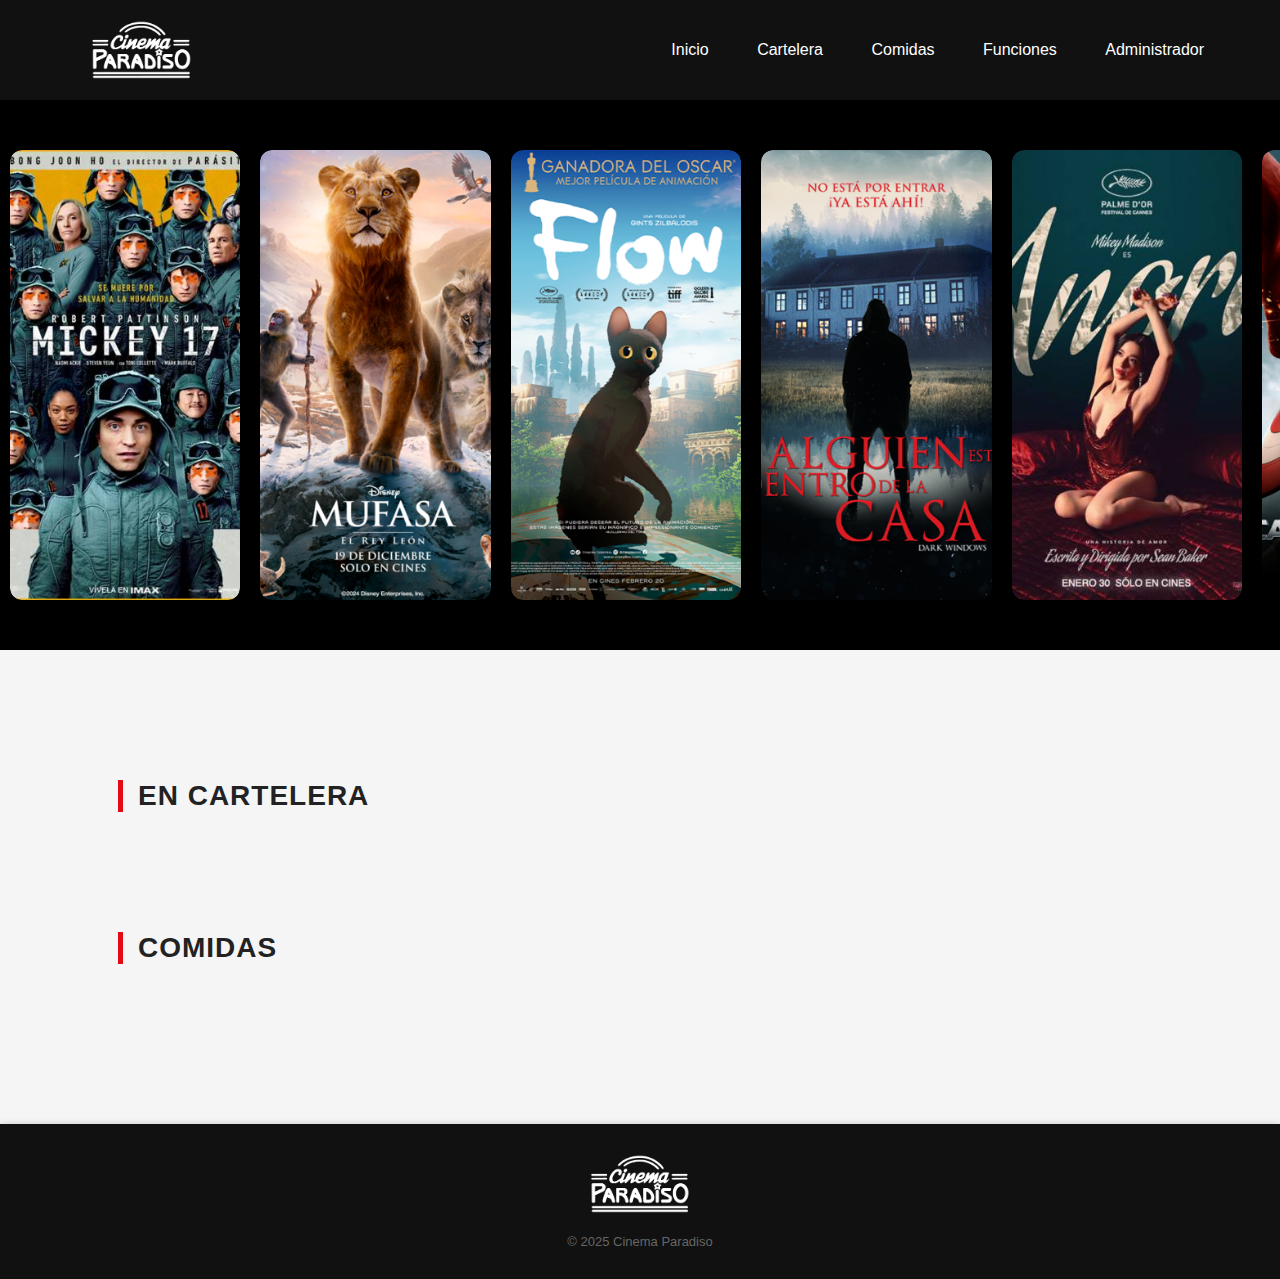
<file: Frontend/index.html>
<!DOCTYPE html>
<html lang="es">

<head>
    <meta charset="UTF-8">
    <meta name="viewport" content="width=device-width, initial-scale=1.0">
    <title>Cinema Paradiso</title>
    <link rel="stylesheet" href="css/styles.css">
</head>

<body onload="getMovies(); getFoods();">

    <div class="main-content">

        <header class="header">

            <div class="container">
                <a href="index.html" class="">
                    <img src="images/logo.png" alt="" class="logo">
                </a>
                    <nav class="nav">
                        <a href="index.html">Inicio</a>
                        <a href="cartelera.html">Cartelera</a>
                        <a href="comida.html">Comidas</a>
                        <a href="funcion.html">Funciones</a>
                        <a href="admin.html">Administrador</a>
                    </nav>
            </div>

        </header>

        <section class="slider">

            <div class="slider-track" id="sliderTrack">
                <div class="slide"><img src="images/mickey.png">
                    <div class="slide-title">Mickey 17</div>
                </div>
                <div class="slide"><img src="images/mufasa.png">
                    <div class="slide-title">Mufasa</div>
                </div>
                <div class="slide"><img src="images/flow.png">
                    <div class="slide-title">Flow</div>
                </div>
                <div class="slide"><img src="images/dark.png">
                    <div class="slide-title">Alguien en Casa</div>
                </div>
                <div class="slide"><img src="images/anora.png">
                    <div class="slide-title">Anora</div>
                </div>
                <div class="slide"><img src="images/capitan.png">
                    <div class="slide-title">Capitan</div>
                </div>
            </div>

        </section>

        <main>

            <section class="movies-grid-section">

                <h2 class="titulo-cartelera">En Cartelera</h2>

                <section class="movies-grid">

                    <!-- Aca van las peliculas -->

                </section>

            </section>

            <section class="movies-grid-section">

                <h2 class="titulo-comidas">Comidas</h2>

                <section class="foods-grid">

                    <!-- Aca van las comidas -->

                </section>

            </section>

        </main>

    </div>

    <footer class="footer">
        <div class="footer-container">
            <a href="index.html" class="">
                <img src="images/logo.png" alt="" class="logo">
            </a>
            <!--<div class="footer-links">
                <a href="#">Información Legal</a>
                <span>|</span>
                <a href="#">Acerca de Cineco</a>
            </div>
            <div class="footer-social">
                <p>Síguenos en redes sociales</p>
                <a href="#"><img src="ruta-facebook.svg" alt="Facebook"></a>
                <a href="#"><img src="ruta-twitter.svg" alt="Twitter"></a>
                <a href="#"><img src="ruta-instagram.svg" alt="Instagram"></a>
            </div>-->
        </div>
        <div class="footer-copy">
            © 2025 Cinema Paradiso
        </div>
    </footer>

    <script src="js/main.js"></script>
    <script src="js/movie.js"></script>
    <script src="js/food.js"></script>

    <script src="js/carteleras.js"></script>
    <script src="js/comidas.js"></script>


</body>

</html>
</file>
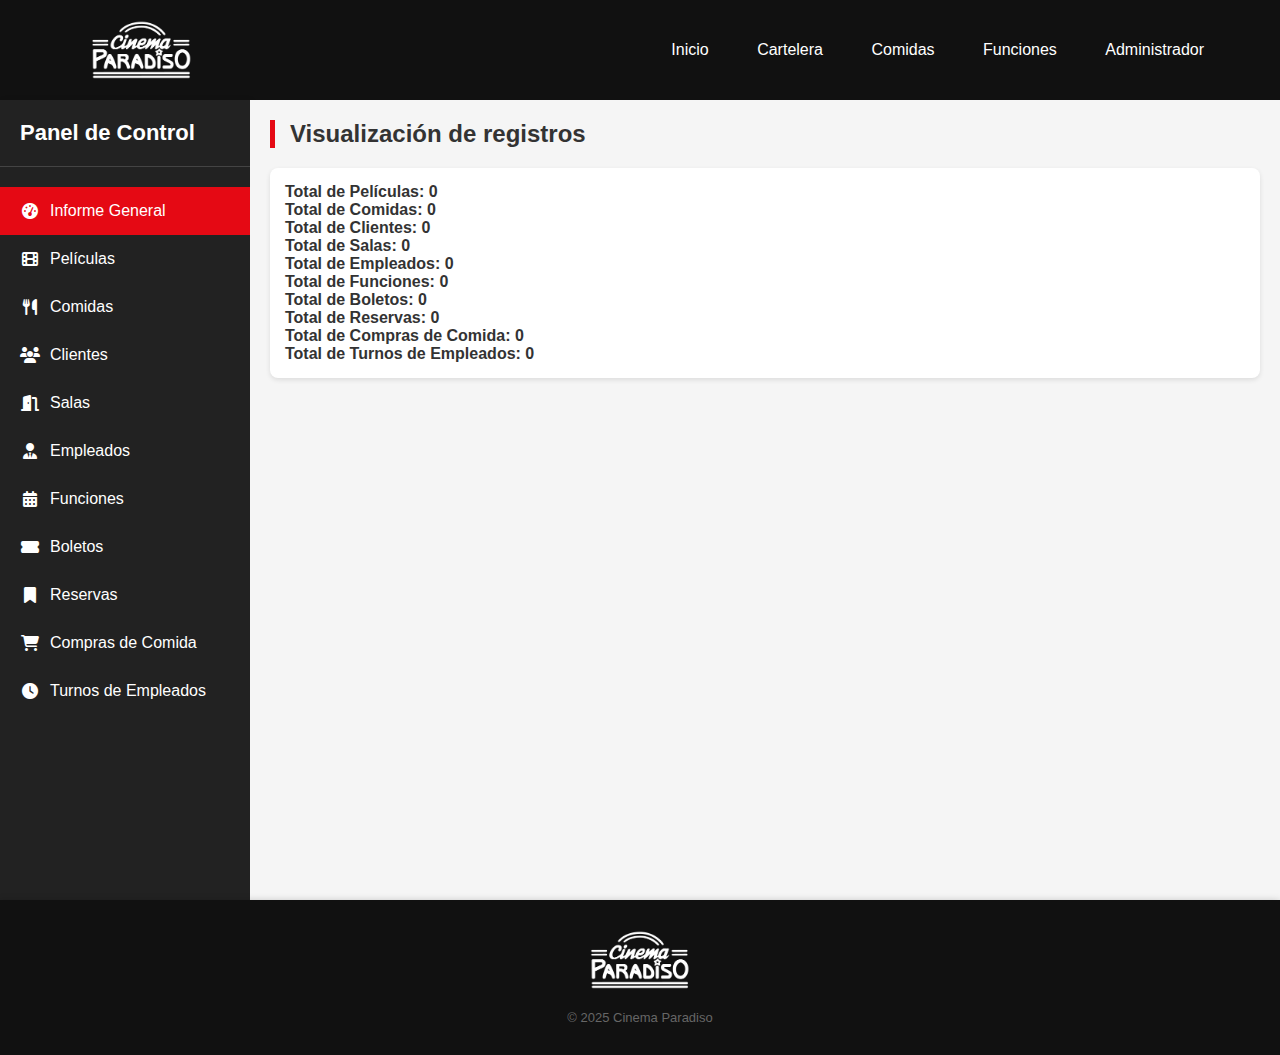
<file: Frontend/admin.html>
<!DOCTYPE html>
<html lang="es">

<head>
    <meta charset="UTF-8">
    <meta name="viewport" content="width=device-width, initial-scale=1.0">
    <title>Cinema Paradiso</title>
    <link rel="stylesheet" href="css/styles.css">
    <link rel="stylesheet" href="https://cdnjs.cloudflare.com/ajax/libs/font-awesome/6.4.2/css/all.min.css">

</head>

<body onload="
getMovies(); 
getFoods(); 
getCustomers(); 
getRooms(); 
getEmployees(); 
getScreenings(); 
getTickets(); 
getReservations(); 
getFoodPurchases();
getShifts();
">

    <div class="main-content">

        <header class="header">
            <div class="container">
                <a href="index.html" class="">
                    <img src="images/logo.png" alt="" class="logo">
                </a>
                <nav class="nav">
                    <a href="index.html">Inicio</a>
                    <a href="cartelera.html">Cartelera</a>
                    <a href="comida.html">Comidas</a>
                    <a href="funcion.html">Funciones</a>
                    <a href="admin.html">Administrador</a>
                </nav>
            </div>
        </header>

        <div class="admin-container">
            <!-- Sidebar / Menú Lateral -->
            <div class="sidebar">
                <div class="sidebar-header">
                    <h2>Panel de Control</h2>
                </div>
                <ul class="menu-items">
                    <li class="menu-item active" onclick="showPanel('dashboard')">
                        <i class="fas fa-tachometer-alt"></i> Informe General
                    </li>
                    <li class="menu-item" onclick="showPanel('movies')">
                        <i class="fas fa-film"></i> Películas
                    </li>
                    <li class="menu-item" onclick="showPanel('foods')">
                        <i class="fas fa-utensils"></i> Comidas
                    </li>
                    <li class="menu-item" onclick="showPanel('customers')">
                        <i class="fas fa-users"></i> Clientes
                    </li>
                    <li class="menu-item" onclick="showPanel('rooms')">
                        <i class="fas fa-door-open"></i> Salas
                    </li>
                    <li class="menu-item" onclick="showPanel('employees')">
                        <i class="fas fa-user-tie"></i> Empleados
                    </li>
                    <li class="menu-item" onclick="showPanel('screenings')">
                        <i class="fas fa-calendar-alt"></i> Funciones
                    </li>
                    <li class="menu-item" onclick="showPanel('tickets')">
                        <i class="fas fa-ticket-alt"></i> Boletos
                    </li>
                    <li class="menu-item" onclick="showPanel('reservations')">
                        <i class="fas fa-bookmark"></i> Reservas
                    </li>
                    <li class="menu-item" onclick="showPanel('foodpurchases')">
                        <i class="fas fa-shopping-cart"></i> Compras de Comida
                    </li>
                    <li class="menu-item" onclick="showPanel('employeeshifts')">
                        <i class="fas fa-clock"></i> Turnos de Empleados
                    </li>

                </ul>
            </div>

            <!-- Panel Principal -->
            <div class="main-panel">

                <!-- Dashboard Panel -->
                <div id="dashboard" class="content-panel active">
                    <div class="panel-header">
                        <h2 class="panel-title">Visualización de registros</h2>
                    </div>

                    <div class="contador-panel">
                        <p>Total de Películas: <span id="contadorPeliculas">0</span></p>
                        <p>Total de Comidas: <span id="contadorComidas">0</span></p>
                        <p>Total de Clientes: <span id="contadorClientes">0</span></p>
                        <p>Total de Salas: <span id="contadorSalas">0</span></p>
                        <p>Total de Empleados: <span id="contadorEmpleados">0</span></p>
                        <p>Total de Funciones: <span id="contadorFunciones">0</span></p>
                        <p>Total de Boletos: <span id="contadorBoletos">0</span></p>
                        <p>Total de Reservas: <span id="contadorReservas">0</span></p>
                        <p>Total de Compras de Comida: <span id="contadorCompras">0</span></p>
                        <p>Total de Turnos de Empleados: <span id="contadorTurnos">0</span></p>
                    </div>
                </div>

                <!-- Movies Panel -->
                <div id="movies" class="content-panel">
                    <div class="panel-header">
                        <h2 class="panel-title">Gestión de Películas</h2>
                        <div class="panel-actions">
                            <div class="search-wrapper">
                                <img src="images/search_icon.svg" alt="Buscar" class="search-icon">
                                <input type="text" class="search-bar" placeholder="Buscar">
                            </div>
                            <button id="agregarPeliculaBtn" class="btn-agregar-pelicula">Agregar Película</button>
                        </div>
                    </div>

                    <section class="movies-grid" id="cartelera-grid">
                        <!-- El contenido de las películas se cargará dinámicamente -->
                    </section>
                </div>

                <!-- Foods Panel -->
                <div id="foods" class="content-panel">
                    <div class="panel-header">
                        <h2 class="panel-title">Gestión de Comidas</h2>
                        <div class="panel-actions">
                            <div class="search-wrapper">
                                <img src="images/search_icon.svg" alt="Buscar" class="search-icon">
                                <input type="text" class="search-bar-comida" placeholder="Buscar">
                            </div>
                            <button id="agregarComidaBtn" class="btn-agregar-comida">Agregar Comida</button>
                        </div>
                    </div>

                    <section class="foods-grid" id="comidas-grid">
                        <!-- El contenido de las comidas se cargará dinámicamente -->
                    </section>
                </div>

                <!-- Customers Panel -->
                <div id="customers" class="content-panel">
                    <div class="panel-header">
                        <h2 class="panel-title">Gestión de Clientes</h2>
                        <div class="panel-actions">
                            <div class="search-wrapper">
                                <img src="images/search_icon.svg" alt="Buscar" class="search-icon">
                                <input type="text" class="search-bar-cliente" placeholder="Buscar">
                            </div>
                            <button id="agregarClienteBtn" class="btn-agregar-cliente">Agregar Cliente</button>
                        </div>
                    </div>

                    <section class="customers-grid" id="clientes-grid">
                        <!-- El contenido de los empleados se cargará dinámicamente -->
                    </section>
                </div>

                <!-- Rooms Panel -->
                <div id="rooms" class="content-panel">
                    <div class="panel-header">
                        <h2 class="panel-title">Gestión de Salas</h2>
                        <div class="panel-actions">
                            <div class="search-wrapper">
                                <img src="images/search_icon.svg" alt="Buscar" class="search-icon">
                                <input type="text" class="search-bar-sala" placeholder="Buscar">
                            </div>
                            <button id="agregarSalaBtn" class="btn-agregar-sala">Agregar Sala</button>
                        </div>
                    </div>

                    <section class="rooms-grid" id="salas-grid">
                        <!-- El contenido de los empleados se cargará dinámicamente -->
                    </section>
                </div>

                <!-- Employees Panel -->
                <div id="employees" class="content-panel">
                    <div class="panel-header">
                        <h2 class="panel-title">Gestión de Empleados</h2>
                        <div class="panel-actions">
                            <div class="search-wrapper">
                                <img src="images/search_icon.svg" alt="Buscar" class="search-icon">
                                <input type="text" class="search-bar-empleado" placeholder="Buscar">
                            </div>
                            <button id="agregarEmpleadoBtn" class="btn-agregar-empleado">Agregar Empleado</button>
                        </div>
                    </div>

                    <section class="employees-grid" id="empleados-grid">
                        <!-- El contenido de los empleados se cargará dinámicamente -->
                    </section>
                </div>

                <!-- Functions Panel -->
                <div id="screenings" class="content-panel">
                    <div class="panel-header">
                        <h2 class="panel-title">Gestión de Funciones</h2>
                        <div class="panel-actions">
                            <div class="search-wrapper">
                                <img src="images/search_icon.svg" alt="Buscar" class="search-icon">
                                <input type="text" class="search-bar-funcion" placeholder="Buscar">
                            </div>
                            <button id="agregarFuncionBtn" class="btn-agregar-funcion">Agregar Funcion</button>
                        </div>
                    </div>

                    <section class="screenings-grid" id="funciones-grid">
                        <!-- El contenido de los empleados se cargará dinámicamente -->
                    </section>
                </div>

                <!-- Tickets Panel -->
                <div id="tickets" class="content-panel">
                    <div class="panel-header">
                        <h2 class="panel-title">Gestión de Boletos</h2>
                        <div class="panel-actions">
                            <div class="search-wrapper">
                                <img src="images/search_icon.svg" alt="Buscar" class="search-icon">
                                <input type="text" class="search-bar-boleto" placeholder="Buscar">
                            </div>
                            <button id="agregarBoletoBtn" class="btn-agregar-boleto">Agregar Boleto</button>
                        </div>
                    </div>

                    <section class="tickets-grid" id="boletos-grid">
                        <!-- El contenido de los empleados se cargará dinámicamente -->
                    </section>
                </div>

                <!-- Reservations Panel -->
                <div id="reservations" class="content-panel">
                    <div class="panel-header">
                        <h2 class="panel-title">Gestión de Reservas</h2>
                        <div class="panel-actions">
                            <div class="search-wrapper">
                                <img src="images/search_icon.svg" alt="Buscar" class="search-icon">
                                <input type="text" class="search-bar-reserva" placeholder="Buscar">
                            </div>
                            <button id="agregarReservaBtn" class="btn-agregar-reserva">Agregar Reserva</button>
                        </div>
                    </div>

                    <section class="reservations-grid" id="reservas-grid">
                        <!-- El contenido de los empleados se cargará dinámicamente -->
                    </section>
                </div>

                <!-- Foodpurchase Panel -->
                <div id="foodpurchases" class="content-panel">
                    <div class="panel-header">
                        <h2 class="panel-title">Gestión de Compras de Comida</h2>
                        <div class="panel-actions">
                            <div class="search-wrapper">
                                <img src="images/search_icon.svg" alt="Buscar" class="search-icon">
                                <input type="text" class="search-bar-compra" placeholder="Buscar">
                            </div>
                            <button id="agregarCompraBtn" class="btn-agregar-compra">Agregar Compras</button>
                        </div>
                    </div>

                    <section class="foodpurchases-grid" id="compras-grid">
                        <!-- El contenido de los empleados se cargará dinámicamente -->
                    </section>
                </div>

                <!-- Employeeshift Panel -->
                <div id="employeeshifts" class="content-panel">
                    <div class="panel-header">
                        <h2 class="panel-title">Gestión de Turno de Empleados</h2>
                        <div class="panel-actions">
                            <div class="search-wrapper">
                                <img src="images/search_icon.svg" alt="Buscar" class="search-icon">
                                <input type="text" class="search-bar-turno" placeholder="Buscar">
                            </div>
                            <button id="agregarTurnoBtn" class="btn-agregar-turno">Agregar Turnos</button>
                        </div>
                    </div>

                    <section class="shifts-grid" id="turnos-grid">
                        <!-- El contenido de los empleados se cargará dinámicamente -->
                    </section>
                </div>


            </div>
        </div>

        <!-- ******************** MODALES ******************** -->
        <section>
            <!-- Modal Agregar Pelicula -->
            <div id="modalAgregarPelicula" class="modal-agregar-pelicula">
                <div class="modal-contenido">
                    <span class="cerrar-modal-agregar">&times;</span>
                    <h2>Añadir Nueva Película</h2>

                    <div class="form-grupo">
                        <label for="titulo">Título</label>
                        <input type="text" id="titulo" name="titulo" required>
                        <span class="error-text" id="errorTitulo"></span>
                    </div>
                    <div class="form-grupo">
                        <label for="descripcion">Descripción</label>
                        <textarea id="descripcion" name="descripcion" required></textarea>
                        <span class="error-text" id="errorDescripcion"></span>
                    </div>
                    <div class="form-grupo">
                        <label for="genero">Género</label>
                        <input type="text" id="genero" name="genero" required>
                        <span class="error-text" id="errorGenero"></span>
                    </div>
                    <div class="form-grupo">
                        <label for="duracion">Duración (minutos)</label>
                        <input type="number" id="duracion" name="duracion" required>
                        <span class="error-text" id="errorDuracion"></span>
                    </div>
                    <div class="form-grupo">
                        <label for="urlImagen">URL de la Imagen</label>
                        <input type="url" id="urlImagen" name="urlImagen" required>
                        <span class="error-text" id="errorUrl"></span>
                    </div>

                    <button type="button" class="btn-guardar" onclick="validarYRegistrar()">Guardar
                        Película</button>
                </div>
            </div>

            <!-- Modal Editar Película -->
            <div id="modalEditarPelicula" class="modal-agregar-pelicula">
                <div class="modal-contenido">
                    <span class="cerrar-modal-editar">&times;</span>
                    <h2>Editar Película</h2>
                    <form id="formEditarPelicula">
                        <input type="hidden" id="editarPeliculaId">

                        <div class="form-grupo">
                            <label for="editarTitulo">Título</label>
                            <input type="text" id="editarTitulo" required>
                            <span class="error-text" id="errorEditarTitulo"></span>
                        </div>
                        <div class="form-grupo">
                            <label for="editarDescripcion">Descripción</label>
                            <textarea id="editarDescripcion" required></textarea>
                            <span class="error-text" id="errorEditarDescripcion"></span>
                        </div>
                        <div class="form-grupo">
                            <label for="editarGenero">Género</label>
                            <input type="text" id="editarGenero" required>
                            <span class="error-text" id="errorEditarGenero"></span>
                        </div>
                        <div class="form-grupo">
                            <label for="editarDuracion">Duración (minutos)</label>
                            <input type="number" id="editarDuracion" required>
                            <span class="error-text" id="errorEditarDuracion"></span>
                        </div>
                        <div class="form-grupo">
                            <label for="editarUrlImagen">URL de la Imagen</label>
                            <input type="url" id="editarUrlImagen" required>
                            <span class="error-text" id="errorEditarUrl"></span>
                        </div>

                        <button type="button" class="btn-guardar" onclick="validarYEditar()">Guardar</button>
                    </form>
                </div>
            </div>

            <!-- Modal Agregar Comidas -->
            <div id="modalAgregarComida" class="modal-agregar-comida">
                <div class="modal-contenido">
                    <span class="cerrar-modal-agregar">&times;</span>
                    <h2>Añadir Nueva Comida</h2>
                    <form id="formAgregarComida">

                        <div class="form-grupo">
                            <label for="nombre">Nombre</label>
                            <input type="text" id="nombre" name="nombre" required>
                            <span class="error-text" id="errorNombre"></span>
                        </div>
                        <div class="form-grupo">
                            <label for="precio">Precio</label>
                            <input type="number" id="precio" name="precio" required>
                            <span class="error-text" id="errorPrecio"></span>
                        </div>
                        <div class="form-grupo">
                            <label for="urlImagenComida">URL de la Imagen</label>
                            <input type="url" id="urlImagenComida" name="urlImagenComida" required>
                            <span class="error-text" id="errorUrlComida"></span>
                        </div>

                        <button type="button" class="btn-guardar" onclick="validarYRegistrarComida()">Guardar</button>

                    </form>
                </div>
            </div>

            <!-- Modal Editar Comidas -->
            <div id="modalEditarComida" class="modal-agregar-comida">
                <div class="modal-contenido">
                    <span class="cerrar-modal-editar">&times;</span>
                    <h2>Editar Comida</h2>
                    <form id="formEditarComida">
                        <input type="hidden" id="editarComidaId">

                        <div class="form-grupo">
                            <label for="editarNombre">Nombre</label>
                            <input type="text" id="editarNombre" required>
                            <span class="error-text" id="errorEditarNombre"></span>
                        </div>
                        <div class="form-grupo">
                            <label for="editarPrecio">Precio</label>
                            <input type="number" id="editarPrecio" required>
                            <span class="error-text" id="errorEditarPrecio"></span>
                        </div>
                        <div class="form-grupo">
                            <label for="editarUrlImagenComida">URL de la Imagen</label>
                            <input type="url" id="editarUrlImagenComida" required>
                            <span class="error-text" id="errorEditarUrlComida"></span>
                        </div>

                        <button type="button" class="btn-guardar" onclick="validarYEditarComida()">Guardar</button>
                    </form>
                </div>
            </div>

            <!-- Modal Agregar Clientes -->
            <div id="modalAgregarCliente" class="modal-agregar-cliente">
                <div class="modal-contenido">
                    <span class="cerrar-modal-agregar">&times;</span>
                    <h2>Añadir Nuevo Cliente</h2>
                    <form id="formAgregarCliente">

                        <div class="form-grupo">
                            <label for="cliente">Nombre</label>
                            <input type="text" id="cliente" name="cliente" required>
                            <span class="error-text" id="errorCliente"></span>
                        </div>
                        <div class="form-grupo">
                            <label for="correo">Correo</label>
                            <input type="email" id="correo" name="correo" required>
                            <span class="error-text" id="errorCorreo"></span>
                        </div>
                        <div class="form-grupo">
                            <label for="contrasena">Contraseña</label>
                            <input type="text" id="contrasena" name="contrasena" required>
                            <span class="error-text" id="errorContrasena"></span>
                        </div>

                        <button type="button" class="btn-guardar" onclick="validarYRegistrarCliente()">Guardar</button>
                    </form>
                </div>
            </div>

            <!-- Modal Editar Clientes -->
            <div id="modalEditarCliente" class="modal-agregar-cliente">
                <div class="modal-contenido">
                    <span class="cerrar-modal-editar">&times;</span>
                    <h2>Editar Cliente</h2>
                    <form id="formEditarCliente">
                        <input type="hidden" id="editarClienteId">

                        <div class="form-grupo">
                            <label for="editarCliente">Nombre</label>
                            <input type="text" id="editarCliente" required>
                            <span class="error-text" id="errorEditarCliente"></span>
                        </div>
                        <div class="form-grupo">
                            <label for="editarCorreo">Correo</label>
                            <input type="email" id="editarCorreo" required>
                            <span class="error-text" id="errorEditarCorreo"></span>
                        </div>
                        <div class="form-grupo">
                            <label for="editarContrasena">Contraseña</label>
                            <input type="text" id="editarContrasena" required>
                            <span class="error-text" id="errorEditarContrasena"></span>
                        </div>

                        <button type="button" class="btn-guardar" onclick="validarYEditarCliente()">Guardar</button>
                    </form>
                </div>
            </div>

            <!-- Modal Agregar Salas -->
            <div id="modalAgregarSala" class="modal-agregar-sala">
                <div class="modal-contenido">
                    <span class="cerrar-modal-agregar">&times;</span>
                    <h2>Añadir Nueva Sala</h2>
                    <form id="formAgregarSala">

                        <div class="form-grupo">
                            <label for="sala">Número de Sala</label>
                            <input type="number" id="sala" name="sala" required>
                            <span class="error-text" id="errorSala"></span>
                        </div>
                        <div class="form-grupo">
                            <label for="capacidad">Capacidad de Sala</label>
                            <input type="number" id="capacidad" name="capacidad" required>
                            <span class="error-text" id="errorCapacidad"></span>
                        </div>

                        <button type="button" class="btn-guardar" onclick="validarYRegistrarSala()">Guardar</button>
                    </form>
                </div>
            </div>

            <!-- Modal Editar Salas -->
            <div id="modalEditarSala" class="modal-agregar-sala">
                <div class="modal-contenido">
                    <span class="cerrar-modal-editar">&times;</span>
                    <h2>Editar Sala</h2>
                    <form id="formEditarSala">
                        <input type="hidden" id="editarSalaId">

                        <div class="form-grupo">
                            <label for="editarSala">Número de Sala</label>
                            <input type="number" id="editarSala" required>
                            <span class="error-text" id="errorEditarSala"></span>
                        </div>
                        <div class="form-grupo">
                            <label for="editarCapacidad">Capacidad de Sala</label>
                            <input type="number" id="editarCapacidad" required>
                            <span class="error-text" id="errorEditarCapacidad"></span>
                        </div>

                        <button type="button" class="btn-guardar" onclick="validarYEditarSala()">Guardar</button>
                    </form>
                </div>
            </div>

            <!-- Modal Agregar Empleados -->
            <div id="modalAgregarEmpleado" class="modal-agregar-empleado">
                <div class="modal-contenido">
                    <span class="cerrar-modal-agregar">&times;</span>
                    <h2>Añadir Nuevo Empleado</h2>
                    <form id="formAgregarEmpleado">

                        <div class="form-grupo">
                            <label for="empleado">Nombre de Empleado</label>
                            <input type="text" id="empleado" name="empleado" required>
                            <span class="error-text" id="errorEmpleado"></span>
                        </div>
                        <div class="form-grupo">
                            <label for="posicion">Posición del Empleado</label>
                            <input type="text" id="posicion" name="posicion" required>
                            <span class="error-text" id="errorPosicion"></span>
                        </div>

                        <button type="button" class="btn-guardar" onclick="validarYRegistrarEmpleado()">Guardar</button>
                    </form>
                </div>
            </div>

            <!-- Modal Editar Empleados -->
            <div id="modalEditarEmpleado" class="modal-agregar-empleado">
                <div class="modal-contenido">
                    <span class="cerrar-modal-editar">&times;</span>
                    <h2>Editar Empleado</h2>
                    <form id="formEditarEmpleado">
                        <input type="hidden" id="editarEmpleadoId">

                        <div class="form-grupo">
                            <label for="editarEmpleado">Nombre de Empleado</label>
                            <input type="text" id="editarEmpleado" required>
                            <span class="error-text" id="errorEditarEmpleado"></span>
                        </div>
                        <div class="form-grupo">
                            <label for="editarPosicion">Posición del Empleado</label>
                            <input type="text" id="editarPosicion" required>
                            <span class="error-text" id="errorEditarPosicion"></span>
                        </div>

                        <button type="button" class="btn-guardar" onclick="validarYEditarEmpleado()">Guardar</button>
                    </form>
                </div>
            </div>

            <!-- Modal Agregar Función -->
            <div id="modalAgregarFuncion" class="modal-agregar-funcion">
                <div class="modal-contenido">
                    <span class="cerrar-modal-agregar">&times;</span>
                    <h2>Añadir Nueva Función</h2>
                    <form id="formAgregarFuncion">
                        <div class="form-grupo">
                            <label for="selectPelicula">Película</label>
                            <select id="selectPelicula" name="selectPelicula" required>
                                <option value="">Seleccionar película...</option>
                                <!-- Las opciones se cargarán dinámicamente desde JavaScript -->
                            </select>
                            <span class="error-text" id="errorPelicula"></span>
                        </div>
                        <div class="form-grupo">
                            <label for="selectSala">Sala</label>
                            <select id="selectSala" name="selectSala" required>
                                <option value="">Seleccionar sala...</option>
                                <!-- Las opciones se cargarán dinámicamente desde JavaScript -->
                            </select>
                            <span class="error-text" id="errorSala"></span>
                        </div>
                        <div class="form-grupo">
                            <label for="fecha">Fecha</label>
                            <input type="date" id="fecha" name="fecha" required>
                            <span class="error-text" id="errorFecha"></span>
                        </div>

                        <button type="button" class="btn-guardar" onclick="validarYRegistrarFuncion()">Guardar</button>
                    </form>
                </div>
            </div>

            <!-- Modal Editar Función -->
            <div id="modalEditarFuncion" class="modal-agregar-funcion">
                <div class="modal-contenido">
                    <span class="cerrar-modal-editar">&times;</span>
                    <h2>Editar Función</h2>
                    <form id="formEditarFuncion">
                        <input type="hidden" id="editarFuncionId">

                        <div class="form-grupo">
                            <label for="editarSelectPelicula">Película</label>
                            <select id="editarSelectPelicula" required>
                                <option value="">Seleccionar película...</option>
                                <!-- Las opciones se cargarán dinámicamente desde JavaScript -->
                            </select>
                            <span class="error-text" id="errorEditarPelicula"></span>
                        </div>
                        <div class="form-grupo">
                            <label for="editarSelectSala">Sala</label>
                            <select id="editarSelectSala" required>
                                <option value="">Seleccionar sala...</option>
                                <!-- Las opciones se cargarán dinámicamente desde JavaScript -->
                            </select>
                            <span class="error-text" id="errorEditarSala"></span>
                        </div>
                        <div class="form-grupo">
                            <label for="editarFecha">Fecha</label>
                            <input type="date" id="editarFecha" required>
                            <span class="error-text" id="errorEditarFecha"></span>
                        </div>

                        <button type="button" class="btn-guardar" onclick="validarYEditarFuncion()">Guardar</button>
                    </form>
                </div>
            </div>

            <!-- Modal Agregar Boleto -->
            <div id="modalAgregarBoleto" class="modal-agregar-boleto">
                <div class="modal-contenido">
                    <span class="cerrar-modal-agregar">&times;</span>
                    <h2>Añadir Nuevo Boleto</h2>
                    <form id="formAgregarBoleto">
                        <div class="form-grupo">
                            <label for="selectBoleto">Boleto</label>
                            <select id="selectBoleto" name="selectBoleto" required>
                                <option value="">Seleccionar boleto...</option>
                                <!-- Las opciones se cargarán dinámicamente desde JavaScript -->
                            </select>
                            <span class="error-text" id="errorBoleto"></span>
                        </div>
                        <div class="form-grupo">
                            <label for="selectFuncion">Función</label>
                            <select id="selectFuncion" name="selectFuncion" required>
                                <option value="">Seleccionar función...</option>
                                <!-- Las opciones se cargarán dinámicamente desde JavaScript -->
                            </select>
                            <span class="error-text" id="errorFuncion"></span>
                        </div>
                        <div class="form-grupo">
                            <label for="precioBoleto">Precio</label>
                            <input type="number" id="precioBoleto" name="precioBoleto" required>
                            <span class="error-text" id="errorPrecioBoleto"></span>
                        </div>

                        <button type="button" class="btn-guardar" onclick="validarYRegistrarBoleto()">Guardar</button>
                    </form>
                </div>
            </div>

            <!-- Modal Editar Boleto -->
            <div id="modalEditarBoleto" class="modal-agregar-boleto">
                <div class="modal-contenido">
                    <span class="cerrar-modal-editar">&times;</span>
                    <h2>Editar Boleto</h2>
                    <form id="formEditarBoleto">
                        <input type="hidden" id="editarBoletoId">

                        <div class="form-grupo">
                            <label for="editarSelectBoleto">Boleto</label>
                            <select id="editarSelectBoleto" required>
                                <option value="">Seleccionar Boleto...</option>
                                <!-- Las opciones se cargarán dinámicamente desde JavaScript -->
                            </select>
                            <span class="error-text" id="errorEditarBoleto"></span>
                        </div>
                        <div class="form-grupo">
                            <label for="editarSelectFuncion">Función</label>
                            <select id="editarSelectFuncion" required>
                                <option value="">Seleccionar función...</option>
                                <!-- Las opciones se cargarán dinámicamente desde JavaScript -->
                            </select>
                            <span class="error-text" id="errorEditarFuncion"></span>
                        </div>
                        <div class="form-grupo">
                            <label for="editarPrecioBoleto">Precio</label>
                            <input type="number" id="editarPrecioBoleto" required>
                            <span class="error-text" id="errorEditarPrecioBoleto"></span>
                        </div>

                        <button type="button" class="btn-guardar" onclick="validarYEditarBoleto()">Guardar</button>
                    </form>
                </div>
            </div>

            <!-- Modal Agregar Reserva -->
            <div id="modalAgregarReserva" class="modal-agregar-reserva">
                <div class="modal-contenido">
                    <span class="cerrar-modal-agregar">&times;</span>
                    <h2>Añadir Nueva Reserva</h2>
                    <form id="formAgregarReserva">
                        <div class="form-grupo">
                            <label for="selectReserva">Reserva</label>
                            <select id="selectReserva" name="selectReserva" required>
                                <option value="">Seleccionar reserva...</option>
                                <!-- Las opciones se cargarán dinámicamente desde JavaScript -->
                            </select>
                            <span class="error-text" id="errorReserva"></span>
                        </div>
                        <div class="form-grupo">
                            <label for="selectFuncionReserva">Función</label>
                            <select id="selectFuncionReserva" name="selectFuncionReserva" required>
                                <option value="">Seleccionar función...</option>
                                <!-- Las opciones se cargarán dinámicamente desde JavaScript -->
                            </select>
                            <span class="error-text" id="errorFuncionReserva"></span>
                        </div>
                        <div class="form-grupo">
                            <label for="cantidadBoletos">Cantidad de Boletos</label>
                            <input type="number" id="cantidadBoletos" name="cantidadBoletos" required>
                            <span class="error-text" id="errorCantidadBoletos"></span>
                        </div>

                        <button type="button" class="btn-guardar" onclick="validarYRegistrarReserva()">Guardar</button>
                    </form>
                </div>
            </div>

            <!-- Modal Editar Reserva -->
            <div id="modalEditarReserva" class="modal-agregar-reserva">
                <div class="modal-contenido">
                    <span class="cerrar-modal-editar">&times;</span>
                    <h2>Editar Reserva</h2>
                    <form id="formEditarReserva">
                        <input type="hidden" id="editarReservaId">

                        <div class="form-grupo">
                            <label for="editarSelectReserva">Reserva</label>
                            <select id="editarSelectReserva" required>
                                <option value="">Seleccionar reserva...</option>
                                <!-- Las opciones se cargarán dinámicamente desde JavaScript -->
                            </select>
                            <span class="error-text" id="errorEditarReserva"></span>
                        </div>
                        <div class="form-grupo">
                            <label for="editarSelectFuncionReserva">Función</label>
                            <select id="editarSelectFuncionReserva" required>
                                <option value="">Seleccionar función...</option>
                                <!-- Las opciones se cargarán dinámicamente desde JavaScript -->
                            </select>
                            <span class="error-text" id="errorEditarFuncionReserva"></span>
                        </div>
                        <div class="form-grupo">
                            <label for="editarCantidadBoletos">Cantidad de Boletos</label>
                            <input type="number" id="editarCantidadBoletos" required>
                            <span class="error-text" id="errorEditarCantidadBoletos"></span>
                        </div>

                        <button type="button" class="btn-guardar" onclick="validarYEditarReserva()">Guardar</button>
                    </form>
                </div>
            </div>

            <!-- Modal Agregar Compra -->
            <div id="modalAgregarCompra" class="modal-agregar-compra">
                <div class="modal-contenido">
                    <span class="cerrar-modal-agregar">&times;</span>
                    <h2>Añadir Nueva Compra de Comida</h2>
                    <form id="formAgregarCompra">
                        <div class="form-grupo">
                            <label for="selectCompra">Cliente</label>
                            <select id="selectCompra" name="selectCompra" required>
                                <option value="">Seleccionar cliente...</option>
                                <!-- Las opciones se cargarán dinámicamente desde JavaScript -->
                            </select>
                            <span class="error-text" id="errorCompra"></span>
                        </div>
                        <div class="form-grupo">
                            <label for="selectComida">Comida</label>
                            <select id="selectComida" name="selectComida" required>
                                <option value="">Seleccionar comida...</option>
                                <!-- Las opciones se cargarán dinámicamente desde JavaScript -->
                            </select>
                            <span class="error-text" id="errorComida"></span>
                        </div>
                        <div class="form-grupo">
                            <label for="cantidadComida">Cantidad de Comida</label>
                            <input type="number" id="cantidadComida" name="cantidadComida" required>
                            <span class="error-text" id="errorCantidadComida"></span>
                        </div>

                        <button type="button" class="btn-guardar" onclick="validarYRegistrarCompra()">Guardar</button>
                    </form>
                </div>
            </div>

            <!-- Modal Editar Compra -->
            <div id="modalEditarCompra" class="modal-agregar-compra">
                <div class="modal-contenido">
                    <span class="cerrar-modal-editar">&times;</span>
                    <h2>Editar Reserva</h2>
                    <form id="formEditarCompra">
                        <input type="hidden" id="editarCompraId">

                        <div class="form-grupo">
                            <label for="editarSelectCompra">Cliente</label>
                            <select id="editarSelectCompra" required>
                                <option value="">Seleccionar cliente...</option>
                                <!-- Las opciones se cargarán dinámicamente desde JavaScript -->
                            </select>
                            <span class="error-text" id="errorEditarCompra"></span>
                        </div>
                        <div class="form-grupo">
                            <label for="editarSelectComida">Comida</label>
                            <select id="editarSelectComida" required>
                                <option value="">Seleccionar comida...</option>
                                <!-- Las opciones se cargarán dinámicamente desde JavaScript -->
                            </select>
                            <span class="error-text" id="errorEditarComida"></span>
                        </div>
                        <div class="form-grupo">
                            <label for="editarCantidadComida">Cantidad de Comida</label>
                            <input type="number" id="editarCantidadComida" required>
                            <span class="error-text" id="errorEditarCantidadComida"></span>
                        </div>

                        <button type="button" class="btn-guardar" onclick="validarYEditarCompra()">Guardar</button>
                    </form>
                </div>
            </div>

            <!-- Modal Agregar Turno -->
            <div id="modalAgregarTurno" class="modal-agregar-turno">
                <div class="modal-contenido">
                    <span class="cerrar-modal-agregar">&times;</span>
                    <h2>Añadir Nuevo Turno</h2>
                    <form id="formAgregarTurno">
                        <div class="form-grupo">
                            <label for="selectTurno">Empleado</label>
                            <select id="selectTurno" name="selectTurno" required>
                                <option value="">Seleccionar empleado...</option>
                                <!-- Las opciones se cargarán dinámicamente desde JavaScript -->
                            </select>
                            <span class="error-text" id="errorTurno"></span>
                        </div>
                        <div class="form-grupo">
                            <label for="selectFecha">Fecha de Turno</label>
                            <input type="date" id="selectFecha" name="selectFecha" required>
                            <span class="error-text" id="errorSelectFecha"></span>
                        </div>

                        <button type="button" class="btn-guardar" onclick="validarYRegistrarTurno()">Guardar</button>
                    </form>
                </div>
            </div>

            <!-- Modal Editar Turno -->
            <div id="modalEditarTurno" class="modal-agregar-turno">
                <div class="modal-contenido">
                    <span class="cerrar-modal-editar">&times;</span>
                    <h2>Editar Reserva</h2>
                    <form id="formEditarTurno">
                        <input type="hidden" id="editarTurnoId">

                        <div class="form-grupo">
                            <label for="editarSelectTurno">Turno</label>
                            <select id="editarSelectTurno" required>
                                <option value="">Seleccionar cliente...</option>
                                <!-- Las opciones se cargarán dinámicamente desde JavaScript -->
                            </select>
                            <span class="error-text" id="errorEditarSelectTurno"></span>
                        </div>
                        <div class="form-grupo">
                            <label for="editarSelectFecha">Fecha de Turno</label>
                            <input type="date" id="editarSelectFecha" name="editarSelectFecha" required>
                            <span class="error-text" id="errorEditarSelectFecha"></span>
                        </div>

                        <button type="button" class="btn-guardar" onclick="validarYEditarTurno()">Guardar</button>
                    </form>
                </div>
            </div>

        </section>
    </div>

    <footer class="footer">
        <div class="footer-container">
            <a href="index.html" class="">
                <img src="images/logo.png" alt="" class="logo">
            </a>
        </div>
        <div class="footer-copy">
            © 2025 Cinema Paradiso
        </div>
    </footer>

    <script src="js/main.js"></script>
    <script src="js/movie.js"></script>
    <script src="js/food.js"></script>
    <script src="js/customer.js"></script>
    <script src="js/room.js"></script>
    <script src="js/employee.js"></script>
    <SCript src="js/screening.js"></SCript>
    <script src="js/ticket.js"></script>
    <script src="js/reservation.js"></script>
    <script src="js/foodpurchase.js"></script>
    <script src="js/employeeshift.js"></script>


</body>

</html>
</file>
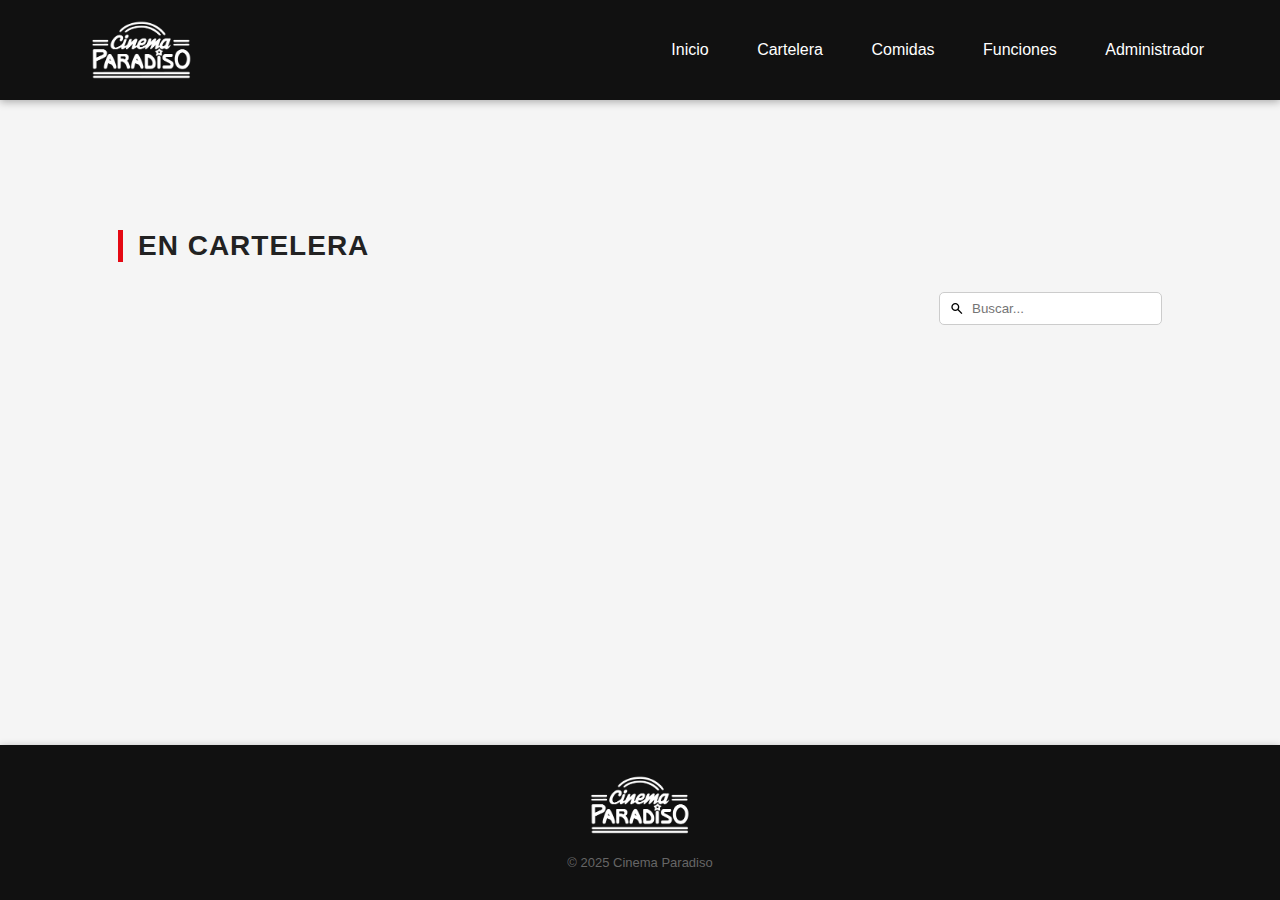
<file: Frontend/cartelera.html>
<!DOCTYPE html>
<html lang="es">

<head>
    <meta charset="UTF-8">
    <meta name="viewport" content="width=device-width, initial-scale=1.0">
    <title>Cinema Paradiso</title>
    <link rel="stylesheet" href="css/styles.css">
    <link rel="stylesheet" href="https://cdnjs.cloudflare.com/ajax/libs/font-awesome/6.4.2/css/all.min.css">

</head>

<body onload="getMovies();">

    <div class="main-content">

        <header class="header">
            <div class="container">
                <a href="index.html" class="">
                    <img src="images/logo.png" alt="" class="logo">
                </a>
                <nav class="nav">
                    <a href="index.html">Inicio</a>
                    <a href="cartelera.html">Cartelera</a>
                    <a href="comida.html">Comidas</a>
                    <a href="funcion.html">Funciones</a>
                    <a href="admin.html">Administrador</a>
                </nav>
            </div>

        </header>

        <main>

            <section class="movies-grid-section">

                <h2 class="titulo-cartelera">En Cartelera</h2>

                <div class="filters-container">
                    <div class="search-wrapper">
                        <img src="images/search_icon.svg" alt="Buscar" class="search-icon">
                        <input type="text" class="search-bar" placeholder="Buscar...">
                    </div>
                </div>

                <section class="movies-grid">

                    <!-- Aca van las peliculas -->

                </section>

            </section>

        </main>

        </section>

    </div>

    <footer class="footer">
        <div class="footer-container">
            <a href="index.html" class="">
                <img src="images/logo.png" alt="" class="logo">
            </a>
            <!--<div class="footer-links">
                <a href="#">Información Legal</a>
                <span>|</span>
                <a href="#">Acerca de Cineco</a>
            </div>
            <div class="footer-social">
                <p>Síguenos en redes sociales</p>
                <a href="#"><img src="ruta-facebook.svg" alt="Facebook"></a>
                <a href="#"><img src="ruta-twitter.svg" alt="Twitter"></a>
                <a href="#"><img src="ruta-instagram.svg" alt="Instagram"></a>
            </div>-->
        </div>
        <div class="footer-copy">
            © 2025 Cinema Paradiso
        </div>
    </footer>

    <script src="js/main.js"></script>
    <script src="js/movie.js"></script>

    <script src="js/carteleras.js"></script>

</body>

</html>
</file>
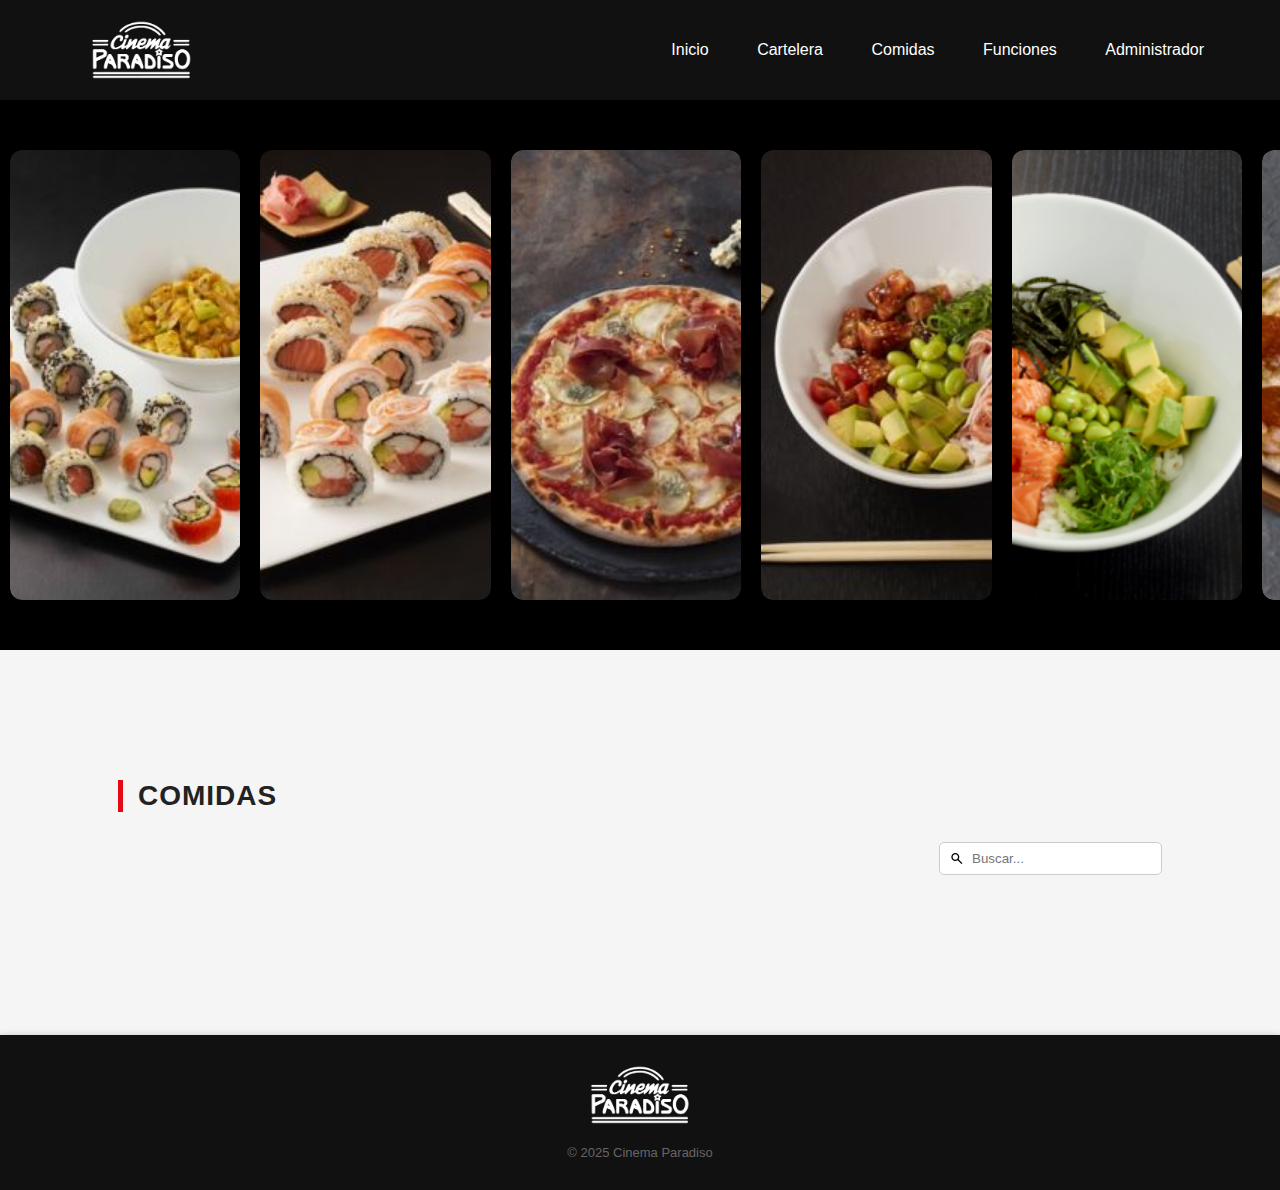
<file: Frontend/comida.html>
<!DOCTYPE html>
<html lang="es">

<head>
    <meta charset="UTF-8">
    <meta name="viewport" content="width=device-width, initial-scale=1.0">
    <title>Cinema Paradiso</title>
    <link rel="stylesheet" href="css/styles.css">
</head>

<body onload="getFoods();">

    <div class="main-content">

        <header class="header">
            <div class="container">
                <a href="index.html" class="">
                    <img src="images/logo.png" alt="" class="logo">
                </a>
                <nav class="nav">
                    <a href="index.html">Inicio</a>
                    <a href="cartelera.html">Cartelera</a>
                    <a href="comida.html">Comidas</a>
                    <a href="funcion.html">Funciones</a>
                    <a href="admin.html">Administrador</a>
                </nav>
            </div>

        </header>

        <section class="slider">
            <div class="slider-track" id="sliderTrack">
                <div class="slide"><img src="images/okinawa-comida-png.jpg ">
                    <div class="slide-title">Mickey 17</div>
                </div>
                <div class="slide"><img src="images/kurashiki-comida.png">
                    <div class="slide-title">Mufasa</div>
                </div>
                <div class="slide"><img src="images/piza-comida.png">
                    <div class="slide-title">Flow</div>
                </div>
                <div class="slide"><img src="images/poke2-comida.png">
                    <div class="slide-title">Alguien en Casa</div>
                </div>
                <div class="slide"><img src="images/poke-comida.png">
                    <div class="slide-title">Anora</div>
                </div>
                <div class="slide"><img src="images/pizza3-comida.png">
                    <div class="slide-title">Capitan</div>
                </div>
            </div>
        </section>

        <main>

            <section class="movies-grid-section">

                <h2 class="titulo-comidas">Comidas</h2>

                <div class="filters-container">
                    <div class="search-wrapper">
                        <img src="images/search_icon.svg" alt="Buscar" class="search-icon">
                        <input type="text" class="search-bar-comida" placeholder="Buscar...">
                    </div>
                </div>

                <section class="foods-grid">

                    <!-- Aca van las peliculas -->

                </section>

            </section>

        </main>

    </div>

    <footer class="footer">
        <div class="footer-container">
            <a href="index.html" class="">
                <img src="images/logo.png" alt="" class="logo">
            </a>
            <!--<div class="footer-links">
                <a href="#">Información Legal</a>
                <span>|</span>
                <a href="#">Acerca de Cineco</a>
            </div>
            <div class="footer-social">
                <p>Síguenos en redes sociales</p>
                <a href="#"><img src="ruta-facebook.svg" alt="Facebook"></a>
                <a href="#"><img src="ruta-twitter.svg" alt="Twitter"></a>
                <a href="#"><img src="ruta-instagram.svg" alt="Instagram"></a>
            </div>-->
        </div>
        <div class="footer-copy">
            © 2025 Cinema Paradiso
        </div>
    </footer>

    <script src="js/main.js"></script>
    <script src="js/food.js"></script>
    <script src="js/comidas.js"></script>

</body>

</html>
</file>
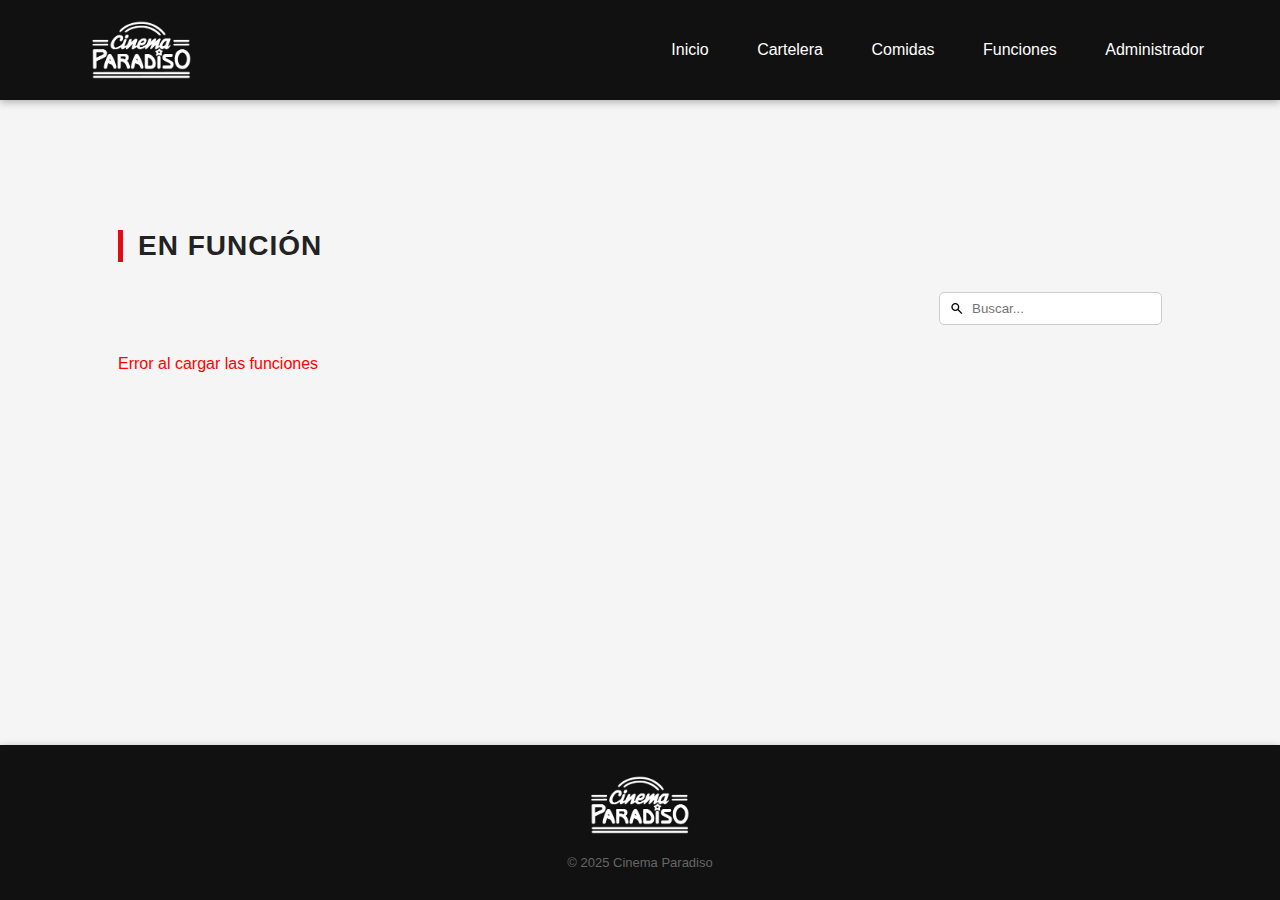
<file: Frontend/funcion.html>
<!DOCTYPE html>
<html lang="es">

<head>
    <meta charset="UTF-8">
    <meta name="viewport" content="width=device-width, initial-scale=1.0">
    <title>Cinema Paradiso</title>
    <link rel="stylesheet" href="css/styles.css">
    <link rel="stylesheet" href="https://cdnjs.cloudflare.com/ajax/libs/font-awesome/6.4.2/css/all.min.css">
</head>

<body onload="getScreenings();">

    <div class="main-content">

        <header class="header">
            <div class="container">
                <a href="index.html">
                    <img src="images/logo.png" alt="Cinema Paradiso" class="logo">
                </a>
                <nav class="nav">
                    <a href="index.html">Inicio</a>
                    <a href="cartelera.html">Cartelera</a>
                    <a href="comida.html">Comidas</a>
                    <a href="funcion.html">Funciones</a>
                    <a href="admin.html">Administrador</a>
                </nav>
            </div>
        </header>

        <main>
            <section class="movies-grid-section">

                <h2 class="titulo-funciones">En Función</h2>

                <div class="filters-container">
                    <div class="search-wrapper">
                        <img src="images/search_icon.svg" alt="Buscar" class="search-icon">
                        <input type="text" class="search-bar-funcion" placeholder="Buscar..."
                            oninput="getScreenings();">
                    </div>
                </div>

                <section class="screenings-grid">
                    <!-- Acá se cargan dinámicamente las funciones -->
                </section>

            </section>
        </main>

    </div>

    <footer class="footer">
        <div class="footer-container">
            <a href="index.html">
                <img src="images/logo.png" alt="Cinema Paradiso" class="logo">
            </a>
        </div>
        <div class="footer-copy">
            © 2025 Cinema Paradiso
        </div>
    </footer>

    <script src="js/main.js"></script>
    <script src="js/screening.js"></script>
    <script src="js/funciones.js"></script>

</body>

</html>
</file>
<file: Frontend/css/styles.css>
/* Reset básico */
* {
  margin: 0;
  padding: 0;
  box-sizing: border-box;
}

.error-text {
  color: red;
  font-size: 0.8rem;
}

.contenedor-contadores {
  margin-bottom: 1rem;
  font-size: 1.1rem;
  font-weight: bold;
  color: #333;
}
.contenedor-contadores p {
  margin: 0.2rem 0;
}

html, body {
  font-family: Arial, sans-serif;
  background-color: #f5f5f5;
  color: #333;
  height: 100%;
  display: flex;
  flex-direction: column;
}

.main-content {
  flex: 1;
}

/* Header */
.header {
  background-color: #111;
  padding: 20px 0;
  box-shadow: 0 2px 8px rgba(0, 0, 0, 0.3);
}

.container {
  width: 90%;
  max-width: 1200px;
  margin: 0 auto;
  display: flex;
  align-items: center;
  justify-content: space-between;
  flex-wrap: wrap;
  /* Permite que los elementos se acomoden en múltiples líneas si no hay espacio */
  gap: 20px;
  /* Añade un poco de espacio entre elementos */
}

.logo {
  height: 60px;
  width: auto;
  max-width: 100%;
  object-fit: contain;
  display: block;
}

.nav a {
  margin-left: 20px;
  color: #fff;
  text-decoration: none;
  font-size: 16px;
  padding: 8px 12px;
  border-radius: 5px;
  transition: background-color 0.3s;
  /* background-color: #e50914;*/
}

.nav a:hover {
  background-color: #ac070f;
}

main {
  max-width: 1200px;
  margin: 40px auto;
  padding: 20px;
}

.movies-grid,
.foods-grid,
.customers-grid,
.rooms-grid,
.employees-grid,
.screenings-grid,
.tickets-grid,
.reservations-grid,
.foodpurchases-grid,
.shifts-grid {
  display: grid;
  grid-template-columns: repeat(auto-fill, minmax(200px, 1fr));
  gap: 20px;
}

/* Contenedor para la sección completa */
.movies-grid-section {
  width: 90%;
  max-width: 1200px;
  margin: 50px auto;
  padding: 20px 0;
}

/* Título de la cartelera */
.titulo-cartelera,
.titulo-comidas,
.titulo-funciones {
  font-size: 28px;
  font-weight: bold;
  color: #222;
  margin-bottom: 30px;
  border-left: 5px solid #e50914;
  padding-left: 15px;
  text-transform: uppercase;
  letter-spacing: 1px;
}

/* Tarjeta de película */
.movie-card {
  width: 100%;
  max-width: 250px;
  justify-self: center;
  background-color: #fff;
  border-radius: 12px;
  box-shadow: 0 4px 12px rgba(90, 27, 27, 0.1);
  overflow: hidden;
  transition: transform 0.3s ease, box-shadow 0.3s ease;
  cursor: pointer;
  position: relative; /* Para que los botones se posicionen dentro */
}

/* Efecto de animación */
.movie-card:hover {
  transform: scale(1.05);
  box-shadow: 0 6px 15px rgba(90, 27, 27, 0.2);
}

/* Contenedor de los botones */
.movie-actions {
  position: absolute;
  top: 8px;
  right: 8px;
  display: flex;
  flex-direction: column;
  gap: 6px;
}

/* Botones flotantes */
.btn-edit, 
.btn-delete {
  background: rgba(0, 0, 0, 0.6); /* Fondo semi-transparente */
  border: none;
  color: white;
  padding: 6px;
  font-size: 14px;
  cursor: pointer;
  border-radius: 50%;
  transition: background 0.3s, transform 0.2s;
}

/* Efecto hover */
.btn-edit:hover { background: #007bff; transform: scale(1.1); }
.btn-delete:hover { background: #dc3545; transform: scale(1.1); }

/* Iconos dentro de los botones */
.btn-edit i,
.btn-delete i {
  font-size: 14px;
}

.movie-card:hover {
  transform: translateY(-8px);
  box-shadow: 0 8px 16px rgba(0, 0, 0, 0.15);
}

/* Imagen */
.movie-card img {
  width: 100%;
  height: 270px;
  object-fit: cover;
}

/* Contenedor de información */
.movie-info h2,
.movie-info .description,
.movie-info .email,
.movie-info .duration,
.movie-info .gender,
.movie-info .price {
  white-space: normal;
  word-wrap: break-word;
  overflow-wrap: break-word;
  
}

.movie-info {
  padding: 15px;
  text-align: center;
}

/* Título */
.movie-info h2 {
  font-size: 18px;
  font-weight: bold;
  margin-bottom: 10px;
  color: #222;
}

.movie-info h3 {
  font-size: 18px;
  font-weight: bold;
  margin-bottom: 10px;
  color: #222;
}


/* Descripción */
.movie-info .description {
  font-size: 14px;
  color: #555;
  margin-bottom: 8px;
}

.movie-info .email {
  font-size: 13px;
  color: #777;
  background-color: #eee;
  padding: 5px 10px;
  margin-bottom: 8px;
  border-radius: 20px;
}

/* Duración */
.movie-info .duration {
  font-size: 13px;
  color: #777;
  background-color: #eee;
  display: inline-block;
  padding: 5px 10px;
  border-radius: 20px;
}

.movie-info .gender {
  font-size: 13px;
  color: #777;
  background-color: #eee;
  display: inline-block;
  padding: 5px 10px;
  border-radius: 20px;
  margin-bottom: 7px;
}

.movie-info .price {
  font-size: 13px;
  color: #777;
  background-color: #eee;
  display: inline-block;
  padding: 5px 10px;
  border-radius: 20px;
  margin-bottom: 7px;
}

/* Slider */
/* Contenedor principal del slider */
.slider {
  width: 100%;
  overflow: hidden;
  padding: 50px 0;
  background-color: #000;
  position: relative;
  display: flex;
  justify-content: center;
  align-items: center;
}

/* Track que contiene las películas */
.slider-track {
  display: flex;
  transition: transform 0.8s cubic-bezier(0.25, 1, 0.5, 1);
  /* Movimiento suave */
  will-change: transform;
}

/* Cada slide (película) */
.slide {
  flex: 0 0 18%;
  margin: 0 10px;
  height: 450px;
  transition: transform 0.5s ease-in-out, opacity 0.5s ease-in-out;
  position: relative;
  border-radius: 12px;
  overflow: hidden;
}

/* Estilo de la imagen */
.slide img {
  width: 100%;
  height: 100%;
  object-fit: cover;
  border-radius: 12px;
}

/* Clase que se agregará dinámicamente al slide activo */
.slide.active {
  transform: scale(1.2);
  z-index: 2;
  transition: transform 0.8s ease-in-out;
}

/* Footer */

.footer {
  padding: 30px 20px;
  text-align: center;
  color: #3a3a3a;
  font-family: Arial, sans-serif;
  background-color: #111;
  box-shadow: 0 2px 8px rgba(0, 0, 0, 0.3);
}



.footer-container {
  display: flex;
  flex-wrap: wrap;
  justify-content: center;
  align-items: center;
  gap: 20px;
}

.footer-logo img {
  height: 30px;
}

.footer-links {
  display: flex;
  flex-wrap: wrap;
  gap: 10px;
  font-size: 14px;
}

.footer-links a {
  color: #ffffff;
  text-decoration: none;
}

.footer-links span {
  color: #888;
}

.footer-social {
  display: flex;
  flex-direction: column;
  align-items: center;
  font-size: 14px;
}

.footer-social a img {
  width: 20px;
  margin: 5px;
}

.footer-copy {
  margin-top: 20px;
  font-size: 13px;
  color: #666;
}

/*
ESTILOS GENERO
*/

.categoria {
  padding: 50px 20px;
  max-width: 1200px;
  margin: 0 auto;
}

.categoria h2 {
  font-size: 28px;
  margin-bottom: 30px;
}

.categoria-grid {
  display: grid;
  grid-template-columns: repeat(auto-fill, minmax(250px, 1fr));
  gap: 20px;
}

.pelicula-card {
  background: #fff;
  box-shadow: 0 4px 12px rgba(0, 0, 0, 0.1);
  border-radius: 8px;
  overflow: hidden;
  transition: transform 0.3s ease;
}

.pelicula-card:hover {
  transform: translateY(-5px);
}

.pelicula-card img {
  width: 100%;
  height: 350px;
  object-fit: cover;
}

.pelicula-info {
  padding: 15px;
}

.pelicula-info h3 {
  font-size: 18px;
  margin-bottom: 10px;
}

.pelicula-info p {
  font-size: 14px;
  margin: 3px 0;
}

.categoria-ver-todo {
  text-align: center;
  margin-top: 30px;
}

.categoria-ver-todo button {
  background-color: #003764;
  color: #fff;
  border: none;
  padding: 10px 20px;
  font-size: 16px;
  border-radius: 20px;
  cursor: pointer;
  transition: background-color 0.3s ease;
}

.categoria-ver-todo button:hover {
  background-color: #001f47;
}

/* Estilos para el botón */
.movies-grid-section {
  position: relative;
}

.btn-container {
  display: flex;
  justify-content: flex-end;
  /* Ubica el botón a la derecha */
  padding: 20px 0;
}

/* Botón de agregar películas */
.btn-agregar-pelicula,
.btn-agregar-comida,
.btn-agregar-cliente,
.btn-agregar-sala,
.btn-agregar-empleado,
.btn-agregar-funcion,
.btn-agregar-boleto,
.btn-agregar-reserva,
.btn-agregar-compra,
.btn-agregar-turno {
  padding: 8px 12px;
  background-color: #e50914;
  color: rgb(255, 255, 255);
  border: none;
  border-radius: 5px;
  cursor: pointer;
}

.btn-agregar-pelicula:hover {
  background-color: #ac070f;
}

.btn-agregar-comida:hover {
  background-color: #ac070f;
}

.btn-agregar-cliente:hover {
  background-color: #ac070f;
}

.btn-agregar-sala:hover {
  background-color: #ac070f;
}

.btn-agregar-empleado:hover {
  background-color: #ac070f;
}

.btn-agregar-funcion:hover {
  background-color: #ac070f;
}

.btn-agregar-boleto:hover {
  background-color: #ac070f;
}

.btn-agregar-reserva:hover {
  background-color: #ac070f;
}

.btn-agregar-compra:hover {
  background-color: #ac070f;
}

.btn-agregar-turno:hover {
  background-color: #ac070f;
}

/* Estilos para el modal */
.modal-agregar-pelicula,
.modal-agregar-comida,
.modal-agregar-cliente,
.modal-agregar-sala,
.modal-agregar-empleado,
.modal-agregar-funcion,
.modal-agregar-boleto,
.modal-agregar-reserva,
.modal-agregar-compra,
.modal-agregar-turno {
  display: none;
  position: fixed;
  z-index: 1000;
  left: 0;
  top: 0;
  width: 100%;
  height: 100%;
  overflow: auto;
  background-color: rgba(0, 0, 0, 0.4);
}

.modal-contenido {
  background-color: #fefefe;
  margin: 10% auto;
  padding: 20px;
  border-radius: 10px;
  width: 80%;
  max-width: 500px;
}

.cerrar-modal-agregar,
.cerrar-modal-editar {
  color: #aaa;
  float: right;
  font-size: 28px;
  font-weight: bold;
  cursor: pointer;
}

.form-grupo {
  margin-bottom: 15px;
  margin-top: 15px;
}

.form-grupo label {
  display: block;
  margin-bottom: 5px;
}

.form-grupo input,
.form-grupo select,
.form-grupo textarea {
  width: 100%;
  padding: 8px;
  border: 1px solid #ddd;
  border-radius: 4px;
}

.btn-guardar {
  background-color: #e50914;
  color: white;
  border: none;
  padding: 10px 20px;
  border-radius: 5px;
  cursor: pointer;
}

.btn-guardar:hover {
  background-color: #ac070f;
}

/* SECCION DE FILTROS */
.filters {
  margin: 20px 0;
  display: flex;
  gap: 10px;
  align-items: left;
  flex-wrap: wrap;
  justify-content: left;
}

.filters-container {
  display: flex;
  justify-content: flex-end;
  /* Alinea todo a la derecha */
  align-items: center;
  gap: 10px;
  /* Espaciado entre la barra de búsqueda y el botón */
  padding-bottom: 30px;
}

.search-wrapper {
  position: relative;
  display: flex;
  align-items: center;
}

.search-bar,
.search-bar-comida,
.search-bar-cliente,
.search-bar-sala,
.search-bar-empleado,
.search-bar-funcion,
.search-bar-boleto,
.search-bar-reserva,
.search-bar-compra,
.search-bar-turno {
  padding: 8px 12px 8px 32px;
  border: 1px solid #ccc;
  border-radius: 5px;
  outline: none;
}

.search-icon {
  position: absolute;
  left: 10px;
  width: 16px;
  height: 16px;
}

.filters input {
  padding: 8px 12px;
  border: 1px solid #ddd;
  border-radius: 4px;
  font-size: 14px;
  width: 200px;
}

.btn-filtro {
  background-color: #e50914;
  color: #fff;
  border: none;
  padding: 10px 20px;
  border-radius: 5px;
  cursor: pointer;
  transition: background-color 0.3s ease;
}

.btn-filtro:hover {
  background-color: #ff0a16;
}



/* Pantallas menores a 1024px (tablets grandes) */
@media (max-width: 1024px) {
  .container {
    flex-direction: column;
    text-align: center;
    gap: 20px;
  }

  .menu {
    flex-direction: column;
    gap: 10px;
  }

  .content {
    flex-direction: column;
  }

  .image {
    max-width: 80%;
    height: auto;
  }
}

/* Pantallas menores a 768px (tablets y celulares en horizontal) */
@media (max-width: 768px) {
  .container {
    width: 95%;
    padding: 10px;
  }

  .menu {
    flex-direction: column;
    align-items: center;
  }

  .content {
    flex-direction: column;
    text-align: center;
  }

  .image {
    max-width: 100%;
    height: auto;
  }

  h1 {
    font-size: 24px;
  }

  p {
    font-size: 16px;
  }
}

/* Pantallas menores a 480px (celulares en vertical) */
@media (max-width: 480px) {
  .container {
    width: 100%;
    padding: 5px;
  }

  .menu {
    display: flex;
    flex-direction: column;
    align-items: center;
    text-align: center;
  }

  .content {
    text-align: center;
  }

  h1 {
    font-size: 20px;
  }

  p {
    font-size: 14px;
  }

  button {
    width: 100%;
  }
}


/* --------------------------- Estilos sidebar ---------------------*/

/* Estilos para el panel de administración */
.admin-container {
  display: flex;
  min-height: calc(100vh - 100px); /* Ajustar según la altura del header y footer */
}

/* Menú lateral */
.sidebar {
  width: 250px;
  background-color: #222;
  color: #fff;
  padding: 20px 0;
  box-shadow: 2px 0 5px rgba(0, 0, 0, 0.1);
}

.sidebar-header {
  padding: 0 20px 20px;
  border-bottom: 1px solid #444;
  margin-bottom: 20px;
}

.sidebar-header h2 {
  font-size: 22px;
  color: #fff;
}

.menu-items {
  list-style: none;
}

.menu-item {
  padding: 15px 20px;
  cursor: pointer;
  transition: background-color 0.3s;
  display: flex;
  align-items: center;
}

.menu-item i {
  margin-right: 10px;
  width: 20px;
  text-align: center;
}

.menu-item:hover {
  background-color: #333;
}

.menu-item.active {
  background-color: #e50914;
}

/* Contenido principal */
.main-panel {
  flex: 1;
  padding: 20px;
  background-color: #f5f5f5;
  overflow-y: auto;
}

.panel-header {
  display: flex;
  justify-content: space-between;
  align-items: center;
  margin-bottom: 20px;
}

.panel-title {
  font-size: 24px;
  font-weight: bold;
  margin: 0;
  border-left: 5px solid #e50914;
  padding-left: 15px;
}

.panel-actions {
  display: flex;
  gap: 10px;
}

/* Contador de elementos */
.contador-panel {
  background-color: #fff;
  padding: 15px;
  border-radius: 8px;
  box-shadow: 0 2px 5px rgba(0, 0, 0, 0.1);
  margin-bottom: 20px;
}

.contador-panel p {
  margin: 0;
  font-size: 16px;
  font-weight: bold;
  color: #333;
}

/* Paneles de contenido */
.content-panel {
  display: none;
}

.content-panel.active {
  display: block;
}

/* Responsive para sidebar */
@media (max-width: 768px) {
  .admin-container {
      flex-direction: column;
  }

  .sidebar {
      width: 100%;
      padding: 10px 0;
  }

  .menu-items {
      display: flex;
      flex-wrap: wrap;
      justify-content: center;
  }

  .menu-item {
      padding: 10px 15px;
  }

  .sidebar-header {
      text-align: center;
      padding-bottom: 10px;
  }
}
</file>
